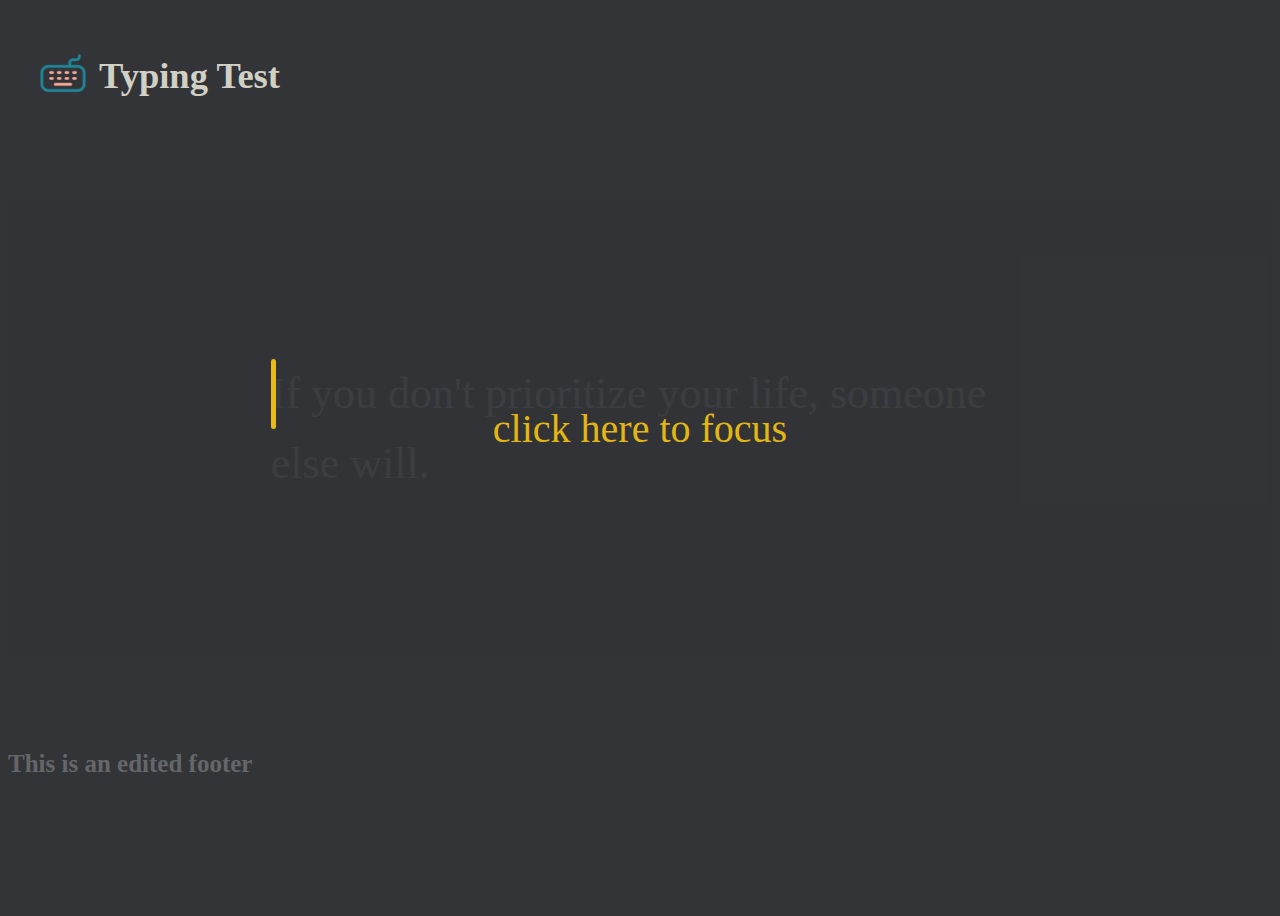
<file: index.html>
<!DOCTYPE html>
<html>

<head>
    <title>Typing Test</title>
    <link rel="stylesheet" href="./src/style.css">
    <link rel="shortcut icon" href="./keyboard.png" type="image/x-icon">
</head>

<body>
    <div class="header" style="margin: 30px 30px;">
        <img src="./keyboard.png" alt="icon" style="width: 50px; display: inline; position: relative; top: 10px">
        <h5 style="color: #d1d0c5; display: inline;">Typing Test</h5>
    </div>
    <div class="contentWrapper">
        <div class="textArea" id="textArea">
            <div class="popup focus" id="focus">
                <div class="blur" id="blur">
                    <p>click here to focus</p>
                </div>
            </div>
            <!-- <span class="correct">a</span><span class="wrong">b</span><span>c</span> -->
            <div class="textWrapper">
                <span id="first-cursor" class="i-cursor">&nbsp;</span>
                <span id="randomText"></span>
            </div>
            <input oninput="if(!checkDone(this.value))checkCorrect(this.value)" type="text" name="userInput" id="userInput" class="hiddenInput">
        </div>
    </div>
    <div id="footer">
        <h2 style="font-size:25px;">This is an edited footer<h2>
    </div>
    <div class="popup" id="popup">
        <div class="popupContent">
            <h4>Your Score</h4>

            <div class="stats">
                <div class="results">
                    <p class="resultTitle">wpm</p>
                    <p id="wpm">32</p>
                </div>
                <div class="results">
                    <p class="resultTitle">acc</p>
                    <p id="acc">88%</p>
                </div>
                <div class="results">
                    <p class="resultTitle">time</p>
                    <p id="time">60s</p>
                </div>
            </div>
            <div class="restartBtn">
                <button id="restartBtn" onclick="location.reload();">restart</button>
            </div>
        </div>
    </div>
    <script src="./src/app2.js"></script>
</body>

</html>
</file>
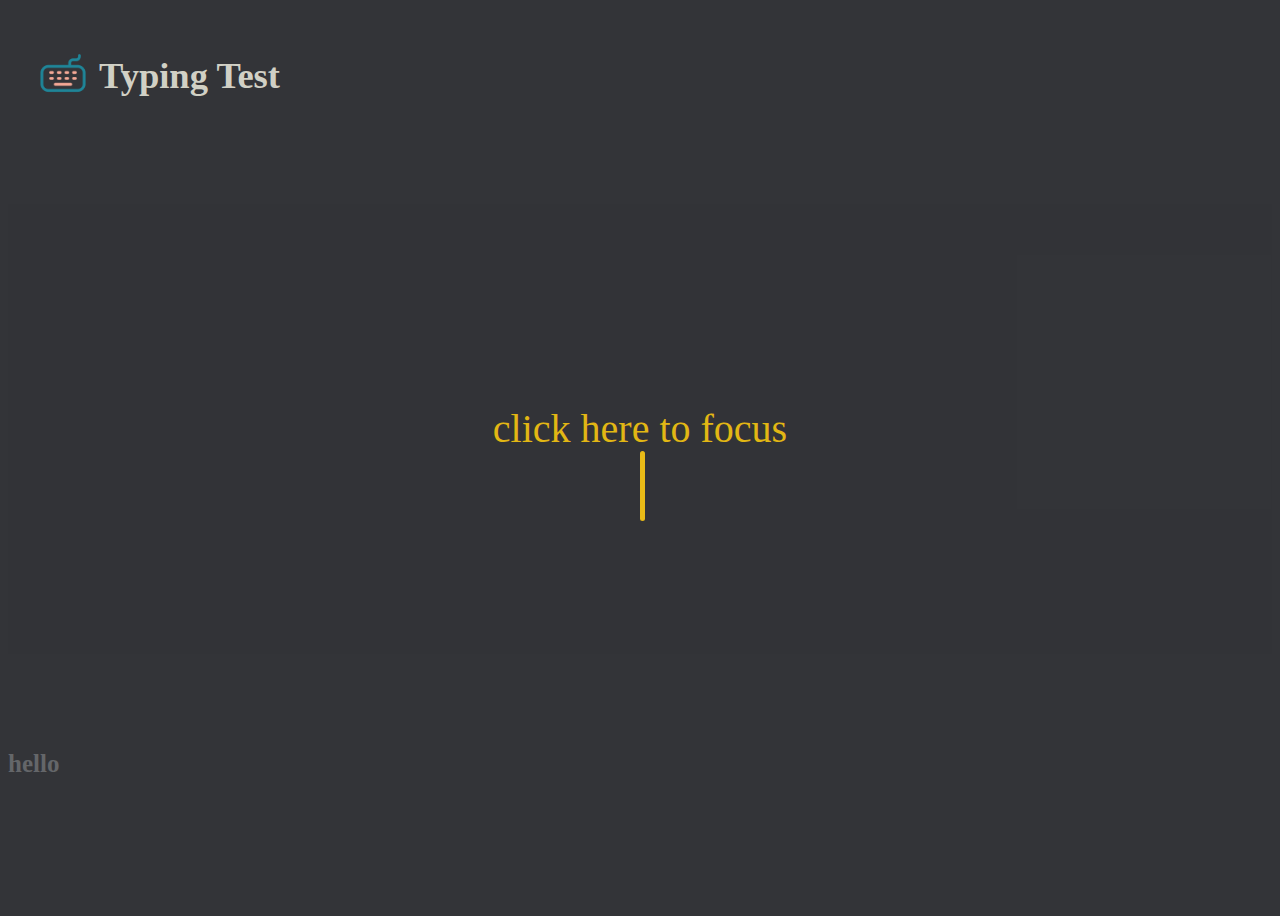
<file: src/index.html>
<!DOCTYPE html>
<html>

<head>
    <title>Typing Test</title>
    <link rel="stylesheet" href="./style.css">
    <link rel="shortcut icon" href="../keyboard.png" type="image/x-icon">
</head>

<body>
    <div class="header" style="margin: 30px 30px;">
        <img src="../keyboard.png" alt="icon" style="width: 50px; display: inline; position: relative; top: 10px">
        <h5 style="color: #d1d0c5; display: inline;">Typing Test</h5>
    </div>
    <div class="contentWrapper">
        <div class="textArea" id="textArea">
            <div class="popup focus" id="focus">
                <div class="blur" id="blur">
                    <p>click here to focus</p>
                </div>
            </div>
            <!-- <span class="correct">a</span><span class="wrong">b</span><span>c</span> -->
            <p id="idk"><span id="first-cursor" class="i-cursor">&nbsp;</span><span id="randomText"></span></p>
            <input oninput="checkCorrect(this.value)" type="text" name="userInput" id="userInput" class="hiddenInput">
        </div>
    </div>
    <div id="footer">
        <h2 style="font-size:25px">hello<h2>
    </div>
    <div class="popup" id="popup">
        <div class="popupContent">
            <h4>Your Score</h4>

            <div class="stats">
                <div class="results">
                    <p class="resultTitle">wpm</p>
                    <p id="wpm">32</p>
                </div>
                <div class="results">
                    <p class="resultTitle">acc</p>
                    <p id="acc">88%</p>
                </div>
                <div class="results">
                    <p class="resultTitle">time</p>
                    <p id="time">60s</p>
                </div>
            </div>
            <div class="restartBtn">
                <button id="restartBtn" onclick="location.reload();">restart</button>
            </div>
        </div>
    </div>
    <script src="app.js"></script>
</body>

</html>
</file>
<file: src/style.css>
body {
    user-select: none;
    font-family: consolas;
    font-size: 44px;
    height: 100vh;
    display: flex;
    flex-wrap: wrap;
    overflow: hidden;
    background-color: #333438;
    color: #646669;
    z-index: 1;
}

.contentWrapper {
    /* border: 1px solid red; */
    line-height: 70px;
    height: 50%;
    width: 100%;
    display: flex;
    align-items: center;
    justify-content: center;
    position: relative;
}

.textArea {
    margin: 20%;
    padding: 10px
}

.textArea>input {
    position: absolute;
}

.hiddenInput {
    z-index: -10;
    opacity: 0;
}

.letter {
    margin: 0;
    padding: 0;
}

.letter.correct {
    color: #d0d0c4;
}

.letter.wrong {
    color: rgb(211, 79, 79);
}

.letter.space.wrong {
    background-color: rgb(211, 79, 79);
    border-radius: 5px;
}

.popup {
    background-color: rgb(51 52 56 / 81%);;
    position: absolute;
    height: 100%;
    width: 100%;
    top: 0;
    left: 0;

    display: none;
    /* display: flex; */
    justify-content: center;
    align-items: center;
}

.focus {
    /* border: 1px dashed white; */
    position: absolute;
}

.blur {
    color: #e2b714;
    font-size: 40px;
    /* transition: all 1.25s ease 0s; */
}

.popupContent {
    background-color: #2c2e31;
    color: black;
    position: relative;
    height: 448px;
    width: 594px;
    border-radius: 5px;
    box-shadow: 0 0 4px 0 #7a7a7a;

    display: flex;
    justify-content: center;
    flex-wrap: wrap;
}

.results {
    margin: 0 30px;
    padding: 0;
    color: #e2b714;
}

.results>p {
    margin-top: 0;
    padding-top: 0;
    margin-bottom: 0;
    padding-bottom: 0;
}

.popupContent>h4 {
    color: #d0d0c4;
    margin-bottom: 0;
    padding-bottom: 0;
}

.stats {
    display: flex;
}

.resultTitle {
    font-size: 35px;
    color: #646669;
}

.restartBtn {
    flex-basis: 100%;
    display: flex;
    justify-content: center;
}

#restartBtn {
    width: fit-content;
    height: fit-content;
    font-size: 20px;
    padding: 15px 23px;
    background-color: #333438;
    color: white;
    border: none;
}

.activeLetter {
    text-decoration: none;
}

#randomText {
    cursor: pointer;
}

.i-cursor {
    display: inline-block;
    width: 5px;
    height: 25;
    background-color: #e9bb17;
    animation: blink 1s infinite;
    font-size: 44px;
    font-family: consolas;
    border-radius: 5px;
    padding: 0;
    position: absolute;
}

@keyframes blink {
    0% {
        background-color: #e9bb17;
    }

    50% {
        background-color: transparent;
    }

    100% {
        background-color: #e9bb17;
    }
}

.i-cursor.stop {
    animation: none;
}

.word {
    padding: 0;
    margin: 0;
    white-space: nowrap;
}

.textWrapper{
    /* border: 1px solid green; */
    min-width: 70%;
}
</file>
